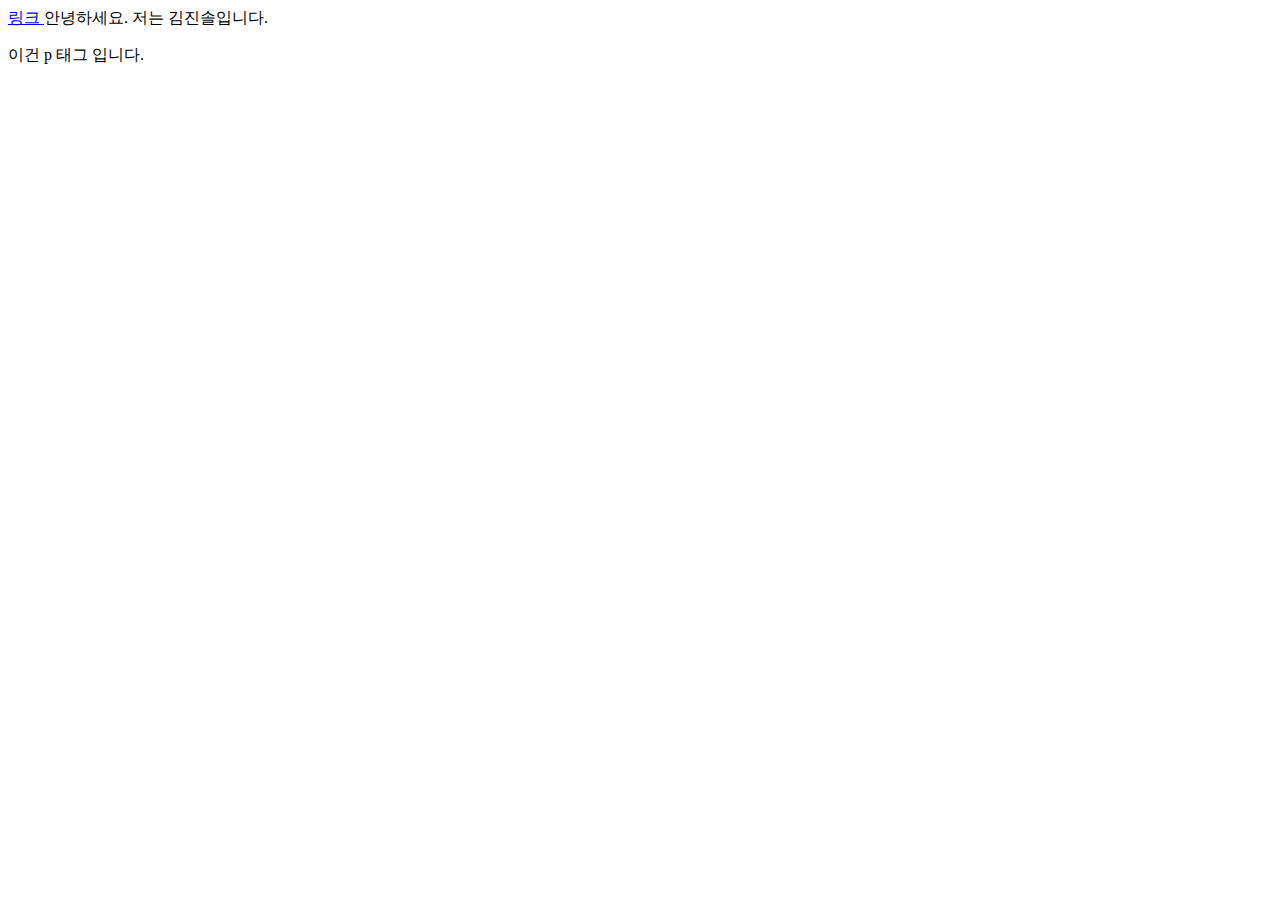
<file: index.html>
<html>
    <head>
        <title>
            jinsols
        </title>
    </head>
    <body>
        <a href="http://google.com">링크 </a>
        안녕하세요. 저는 김진솔입니다.
       <p>이건 <span>p 태그</span> 입니다.</p>
      
    </body>

</html>
</file>
